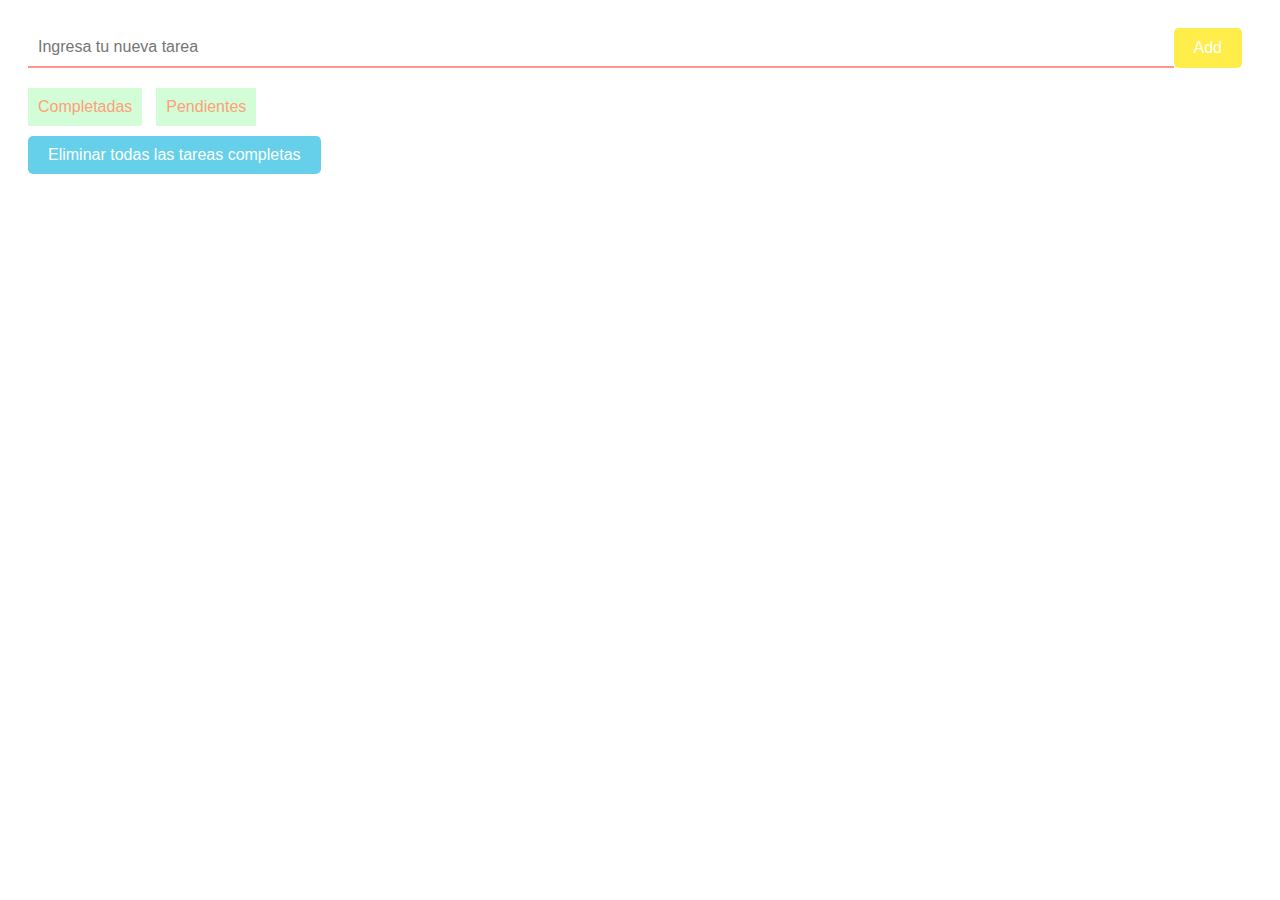
<file: js-brow-2/js/index.html>
<!DOCTYPE html>
<html>
  <head>
    <meta charset='UTF-8'>
    
    <title>Lista de Tareas</title>
    <link rel="stylesheet" href="main.css">
  </head>
  <body>
    <div class="container">
        
        <form id="addButton">
          <input type="text" placeholder="Ingresa tu nueva tarea" id="new-task-input">
          <button type="submit">Add</button>
        </form>
        <div>
          <button id="completed-filter" data-filter="completed">Completadas</button>
          <button id="pending-filter" data-filter="pending">Pendientes</button>
          
          
        </div>
        
        
        <ul id="listItems">
          
        </ul>
      
        <button id="deleteButton">Eliminar todas las tareas completas</button>
      </div>
      
      
    <script src="Js index.js"></script>
  </body>
</html>
</file>
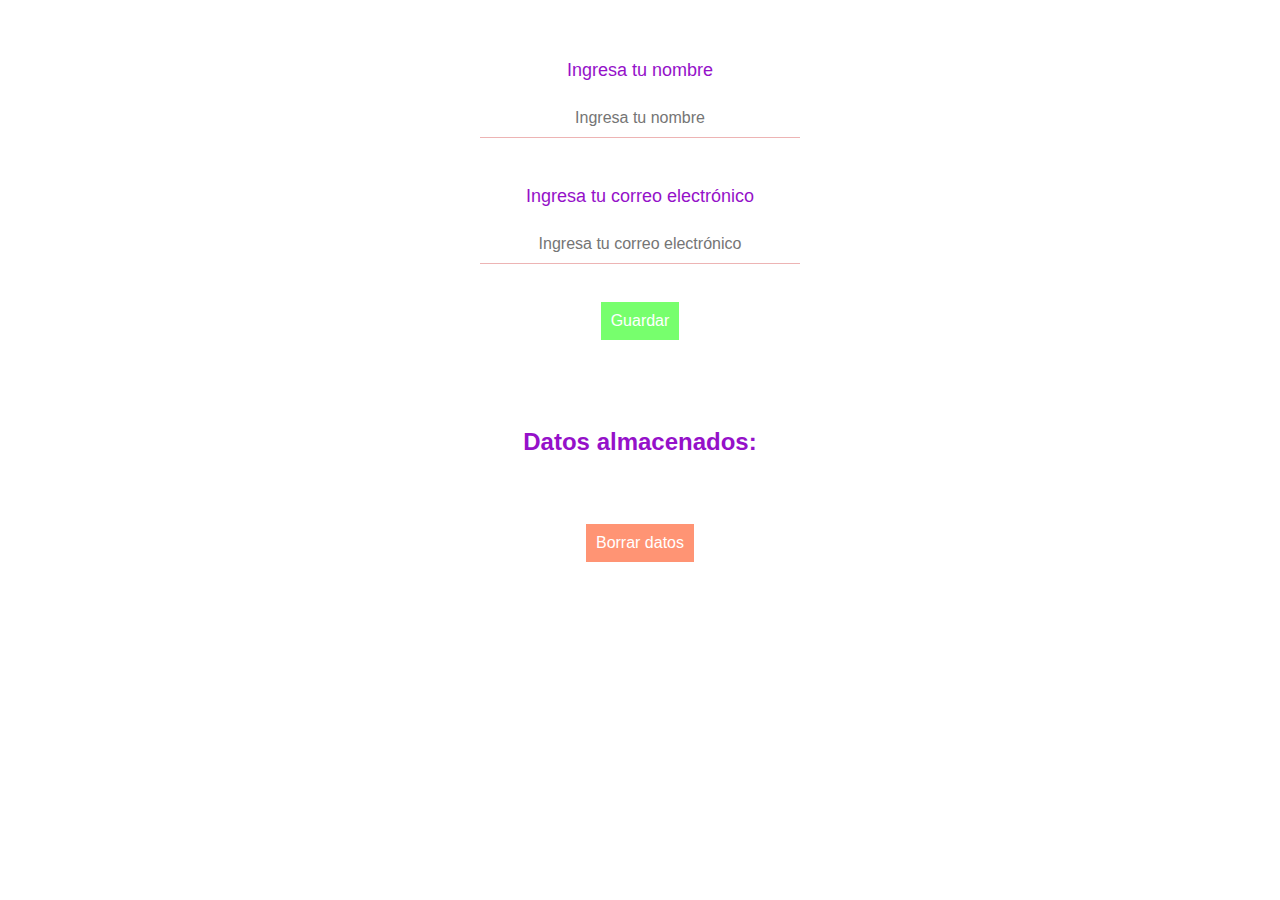
<file: js-brow-3/form.html>
<!DOCTYPE html>
<html>
  <head>
    <meta charset="UTF-8">
    <title>Local Storage</title>
    <link rel="stylesheet" href="form.css">
  </head>
  <body>
    <form>
      <label for="name">Ingresa tu nombre</label><br>
      <input type="text" id="name" name="name" placeholder="Ingresa tu nombre"><br>
      <label for="email">Ingresa tu correo electrónico</label><br>
      <input type="email" id="email" name="email" placeholder="Ingresa tu correo electrónico"><br>
      <button type="submit">Guardar</button><br>
    </form>
    <section>  
      
      <h2>Datos almacenados:</h2>
      <ul id="data">
        <!-- Aquí se agregarán los datos del formulario -->
      </ul>
      <button id="delete">Borrar datos</button>
    </section>
    <script src="form.js"></script>
    
  </body>
</html>
</file>
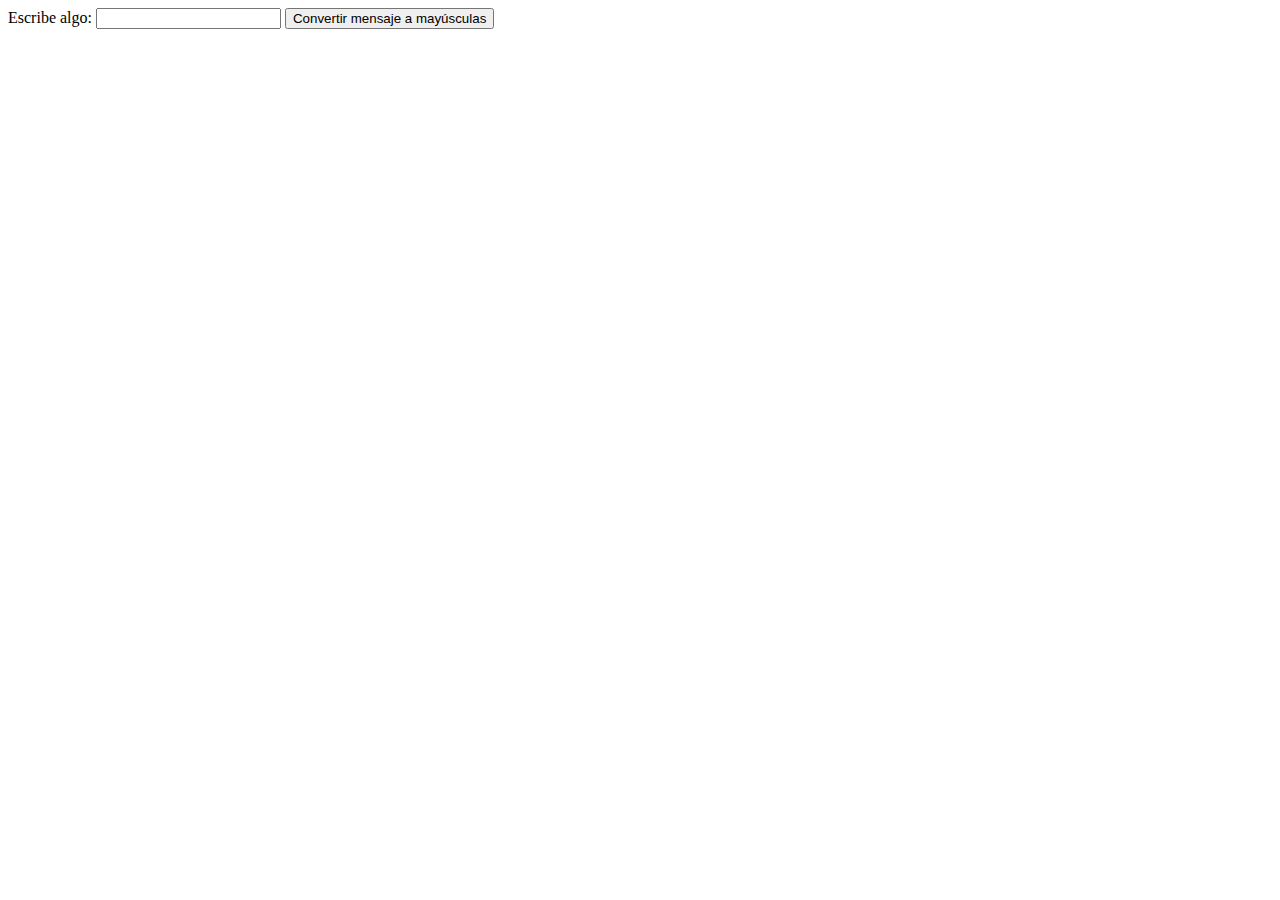
<file: js-brown-1/javas.html>
<!DOCTYPE html>
<html>
  <head>
    <meta charset="UTF-8">
    <title>Mayúsculas</title>
  </head>
  <body>
    <label for="texto">Escribe algo:</label>
    <input type="text" id="texto">
    <button class="btn">Convertir mensaje a mayúsculas</button>
    <!-- aca va el resultado tal cual se escribe -->
    <p id="resultado"></p>
    <!-- aca va el resultado en mayusculas -->
    <p id="resultadoMayusculas"></p>

    <script>
        // Your code here.

  const input = document.querySelector('#texto');
  const resultado = document.querySelector('#resultado');
  const resultadoMayusculas = document.querySelector('#resultadoMayusculas');
  const btn = document.querySelector('.btn');

  input.addEventListener('input', function() {
    const texto = input.value;
    resultado.textContent = texto;
  });

  btn.addEventListener('click', function() {
    const textoMayusculas = input.value.toUpperCase();
    resultadoMayusculas.textContent = textoMayusculas;
  });
</script>

    
  </body>
</html>
</file>
<file: js-brow-2/js/main.css>
.container {
<<<<<<< HEAD
    max-width: 500px;
    margin: 0 auto;
    padding: 20px;
    box-sizing: border-box;
    color: #fe5f5f;
  }
  
  form {
    display: flex;
    margin-bottom: 20px;
    color: #9b83f4;
  }
  
  input[type="text"] {
    flex: 1;
    padding: 10px;
    font-size: 16px;
    border: none;
    border-bottom: 2px solid #ff9494;
  }
  
  button[type="submit"] {
    padding: 10px;
    font-size: 16px;
    border: none;
    background-color: #ff7f7f;
    color: #000000;
    cursor: pointer;
  }
  
  button[type="submit"]:hover {
    background-color: #de5e5e;
  }
  
  button {
    padding: 10px;
    font-size: 16px;
    border: none;
    background-color: #d2fdd7;
    color: #ff9f7c;
    cursor: pointer;
    margin-right: 10px;
  }
  
  button.active {
    background-color: #fe5f5f;
    color: #7e0e0e;
  }
  
  ul {
    list-style: none;
    padding: 0;
    margin: 0;
  }
  
  li {
    display: flex;
    justify-content: space-between;
    align-items: center;
    padding: 10px;
    background-color: #ffcdcd;
    border-bottom: 1px solid #ffe8e8;
  }
  
  .completed {
=======
    font-family: Arial, sans-serif;
    margin: 0 auto;
    width: 400px;
  }
form button[type="submit"] {
    padding: 10px 20px;
    background-color: #ffed49;
    color: white;
    border: transparent;
    border-radius: 5px;
    cursor: pointer;
  }
  
  ul {
    list-style: none;
    padding: 0;
    line-height: normal;
  }
  
  li {
    margin-bottom: 10px;
    color: aqua;
    display: flex;
    align-items: center;
  }
  
  li input[type="checkbox"] {
    margin-right: 10px;
  }
  
  li label {
    flex-grow: 1;
  }
  
  button#deleteButton {
    padding: 10px 20px;
    background-color: #66d0eb;
    color: white;
    border: none;
    border-radius: 5px;
    cursor: pointer;
    margin-top: 10px;
  }
  .task {
    transition: background-color 0.2s ease-in-out;
  }
  
  .completed {
    background-color: lightgreen;
>>>>>>> develop
    text-decoration: line-through;
    animation-name: completedAnimation;
    animation-duration: 0.3s;
  }
  
  @keyframes completedAnimation {
    0% {
      transform: scale(1);
    }
    50% {
      transform: scale(1.2);
    }
    100% {
      transform: scale(1);
    }
  }
<<<<<<< HEAD
  
  li:hover {
    background-color: #f5f5f5;
  }
  
  li .delete {
    font-size: 16px;
    color: #f00;
    cursor: pointer;
  }
  
  .delete:hover {
    color: #c00;
  }
=======

  button.active {
    background-color: #ff8e8e;
    color: white;
  }
  

  
  
>>>>>>> develop
</file>
<file: js-brow-3/form.css>
body {
    font-family: Arial, sans-serif;
    margin: 0;
    padding: 0;
    color: rgb(149, 17, 201);
  }
  
  form {
    display: flex;
    flex-direction: column;
    align-items: center;
    margin-top: 50px;
  }
  
  label {
    font-size: 18px;
    margin-top: 10px;
  }
  
  input[type="text"],
  input[type="email"] {
    font-size: 16px;
    padding: 10px;
    border: none;
    border-bottom: 1px solid #edb4b4;
    margin-bottom: 20px;
    width: 300px;
    text-align: center;
  }
  
  button {
    font-size: 16px;
    padding: 10px;
    border: none;
    background-color: #77ff6d;
    color: #fff;
    cursor: pointer;
  }
  
  section {
    display: flex;
    flex-direction: column;
    align-items: center;
    margin-top: 50px;
  }
  
  h2 {
    font-size: 24px;
  }
  
  #data {
    font-size: 18px;
    margin-top: 10px;
  }
  
  #delete {
    font-size: 16px;
    padding: 10px;
    border: none;
    background-color: #ff9474;
    color: #fff;
    cursor: pointer;
    margin-top: 20px;
  }
</file>
